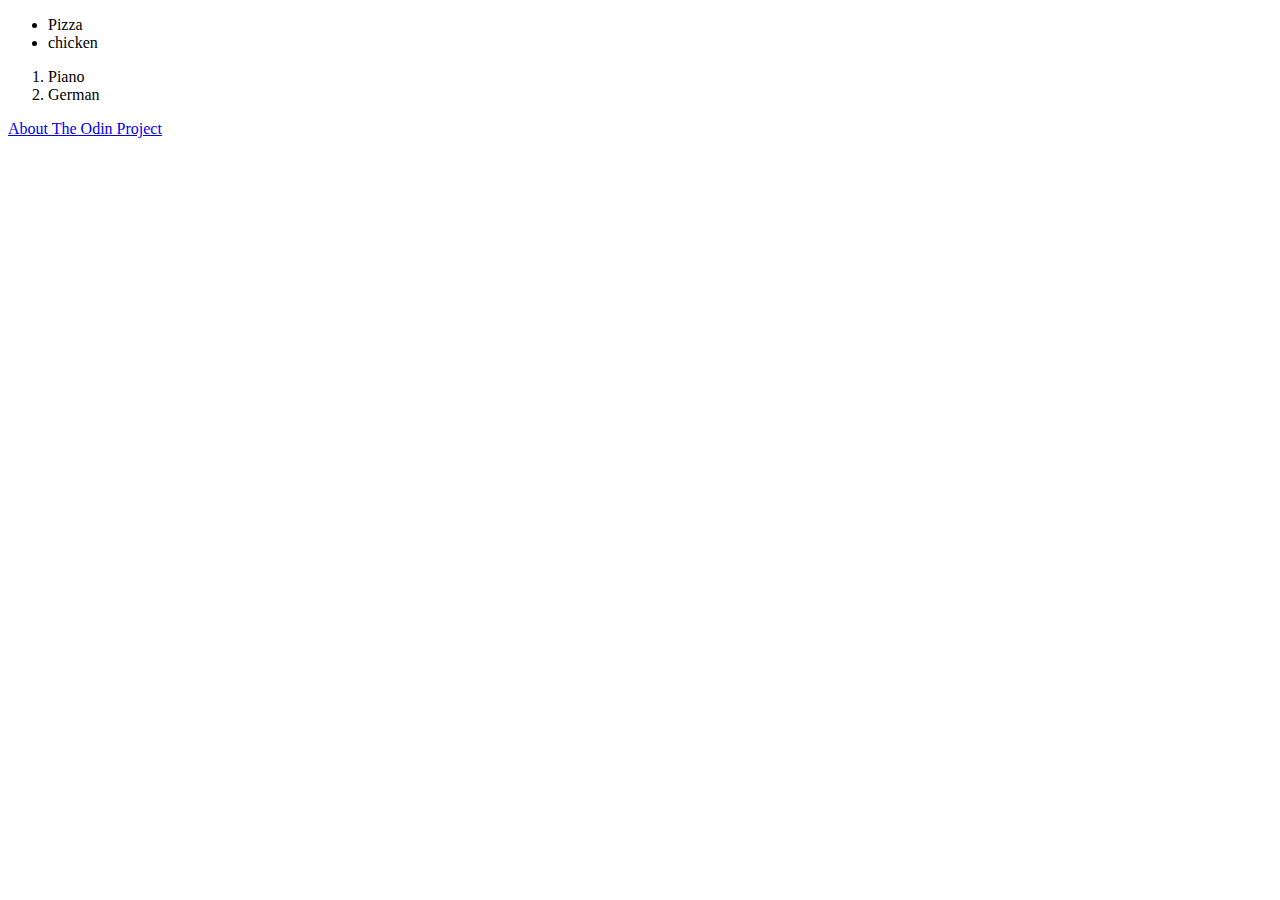
<file: foundations/html-boilerplate/index.html>
<!DOCTYPE html>
<html lang="en">
<head>
    <meta charset="UTF-8">
    <meta name="viewport" content="width=device-width, initial-scale=1.0">
    <title>BoilerPlate</title>
</head>
<body>
    <ul>
        <li>Pizza</li>
        <li>chicken</li>
    </ul>

    <ol>
        <li>Piano</li>
        <li>German</li>
    </ol>
    <a href="https://www.theodinproject.com/about">About The Odin Project</a>

</body>
</html>
</file>
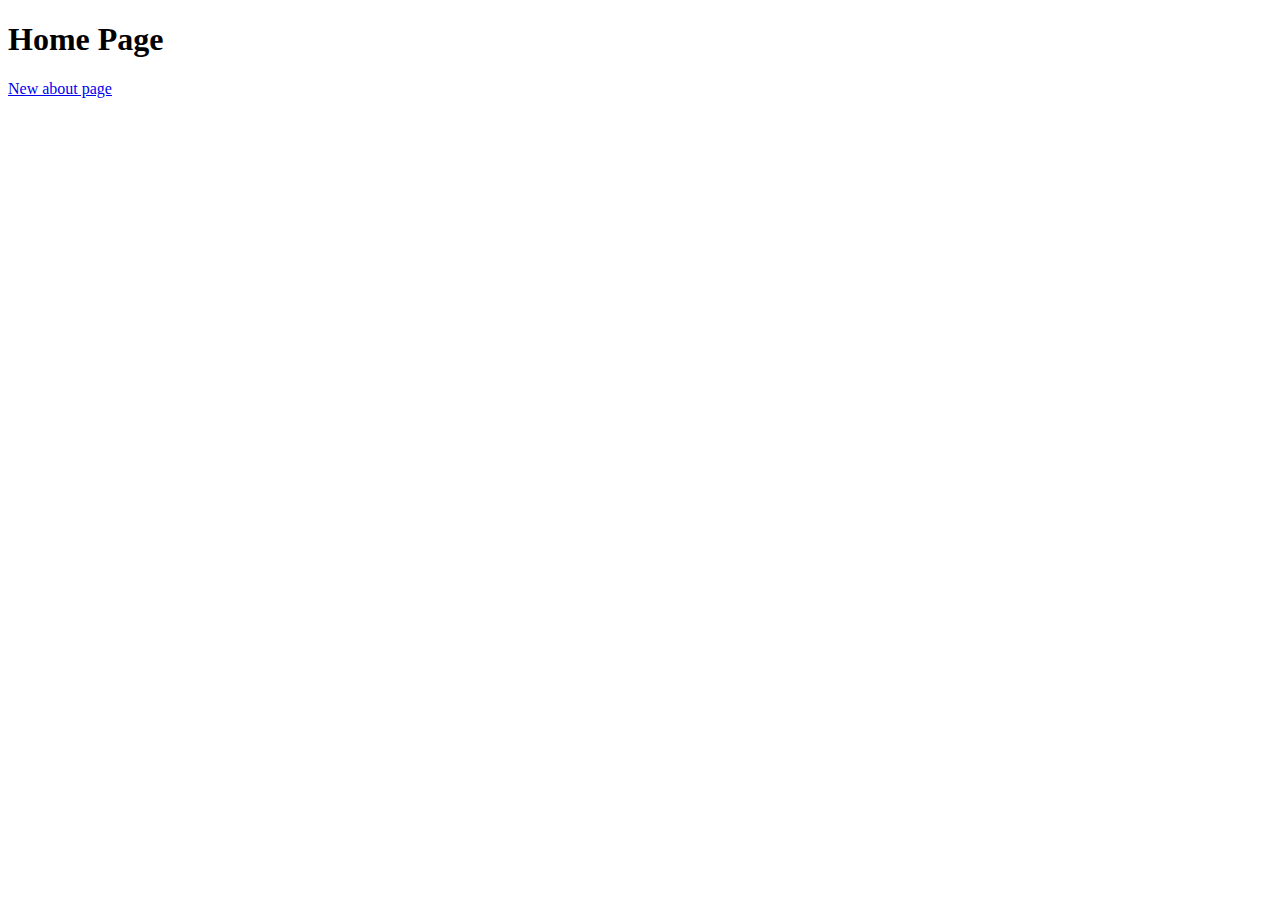
<file: foundations/html-boilerplate/odin-links-and-images/index.html>
<!DOCTYPE html>
<html lang="en">
<head>
    <meta charset="UTF-8">
    <meta name="viewport" content="width=device-width, initial-scale=1.0">
    <title>Links and Image</title>
</head>
<body>
    <h1> Home Page</h1>
    <a href="./pages/about.html">New about page</a>
</body>
</html>
</file>
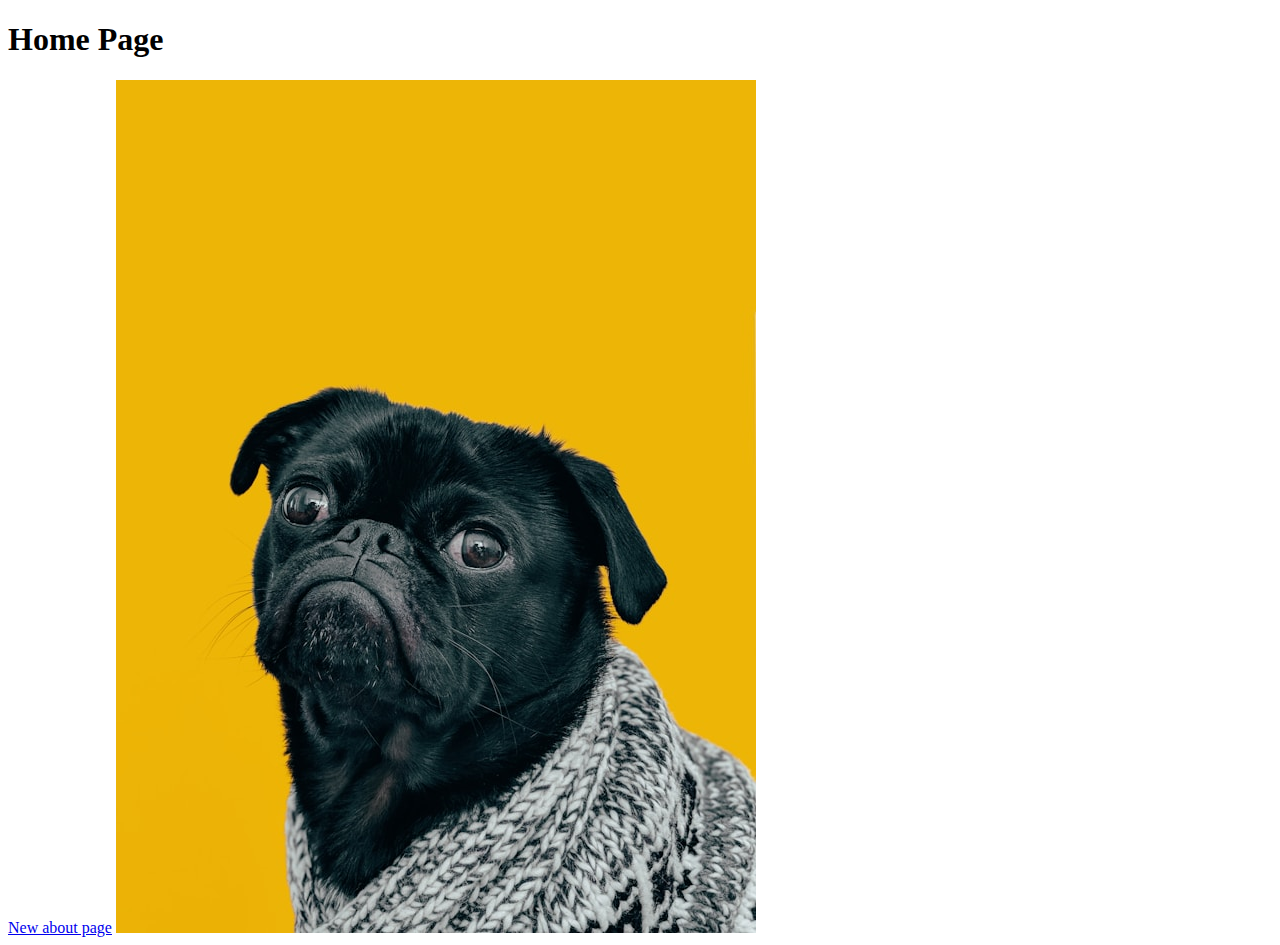
<file: foundations/lesson/odin-links-and-images/index.html>
<!DOCTYPE html>
<html lang="en">
<head>
    <meta charset="UTF-8">
    <meta name="viewport" content="width=device-width, initial-scale=1.0">
    <title>Links and Image</title>
</head>
<body>
    <h1> Home Page</h1>
    <a href="./pages/about.html">New about page</a>
    <img src="./images/dog.jpg" alt="dog picture">
</body>
</html>
</file>
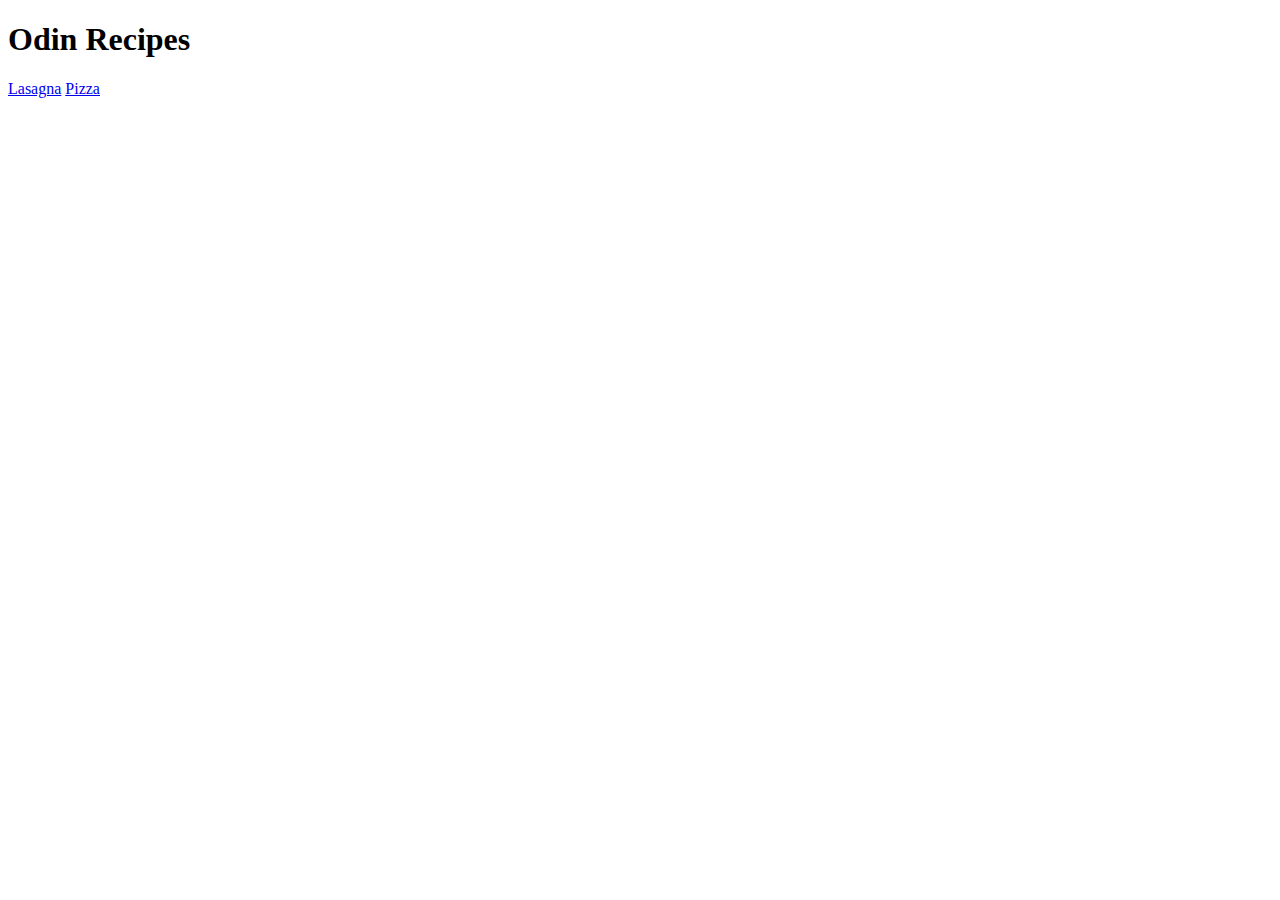
<file: foundations/project/recipes/index.html>
<!DOCTYPE html>
<html lang="en">
<head>
    <meta charset="UTF-8">
    <meta name="viewport" content="width=device-width, initial-scale=1.0">
    <title>Recipes</title>
</head>
<body>
    <h1>Odin Recipes</h1>
    <a href="./rec/lasagna.html"> Lasagna</a>
    <a href="./rec/pizza.html"> Pizza</a>
</body>
</html>
</file>
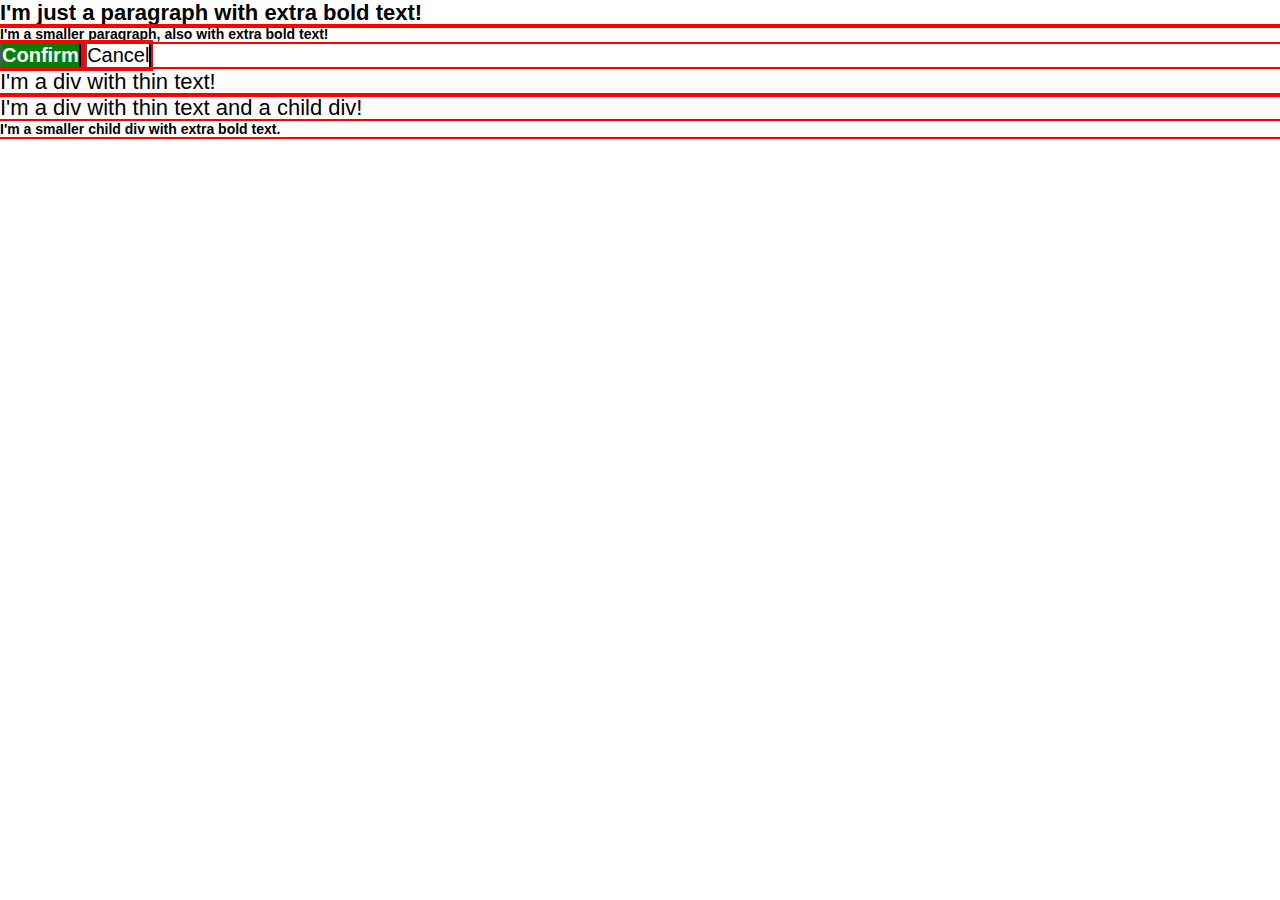
<file: foundations/lesson/CSS_Foudations/The_Cascade/index.html>
<!DOCTYPE html>
<html lang="en">
  <head>
    <meta charset="UTF-8">
    <meta http-equiv="X-UA-Compatible" content="IE=edge">
    <meta name="viewport" content="width=device-width, initial-scale=1.0">
    <title>Fix the Cascade</title>
    <link rel="stylesheet" href="style.css">
  </head>
  <body>
    <p class="para">I'm just a paragraph with extra bold text!</p>
    <p class="para small-para">I'm a smaller paragraph, also with extra bold text!</p>

    <button id="confirm-button" class="button confirm">Confirm</button>
    <button id="cancel-button" class="button cancel">Cancel</button>

        <div class="text">I'm a div with thin text!</div>
        <div class="text">I'm a div with thin text and a child div!
        <div class="text child">I'm a smaller child div with extra bold text.</div>
        </div>
  </body>
</html>
</file>
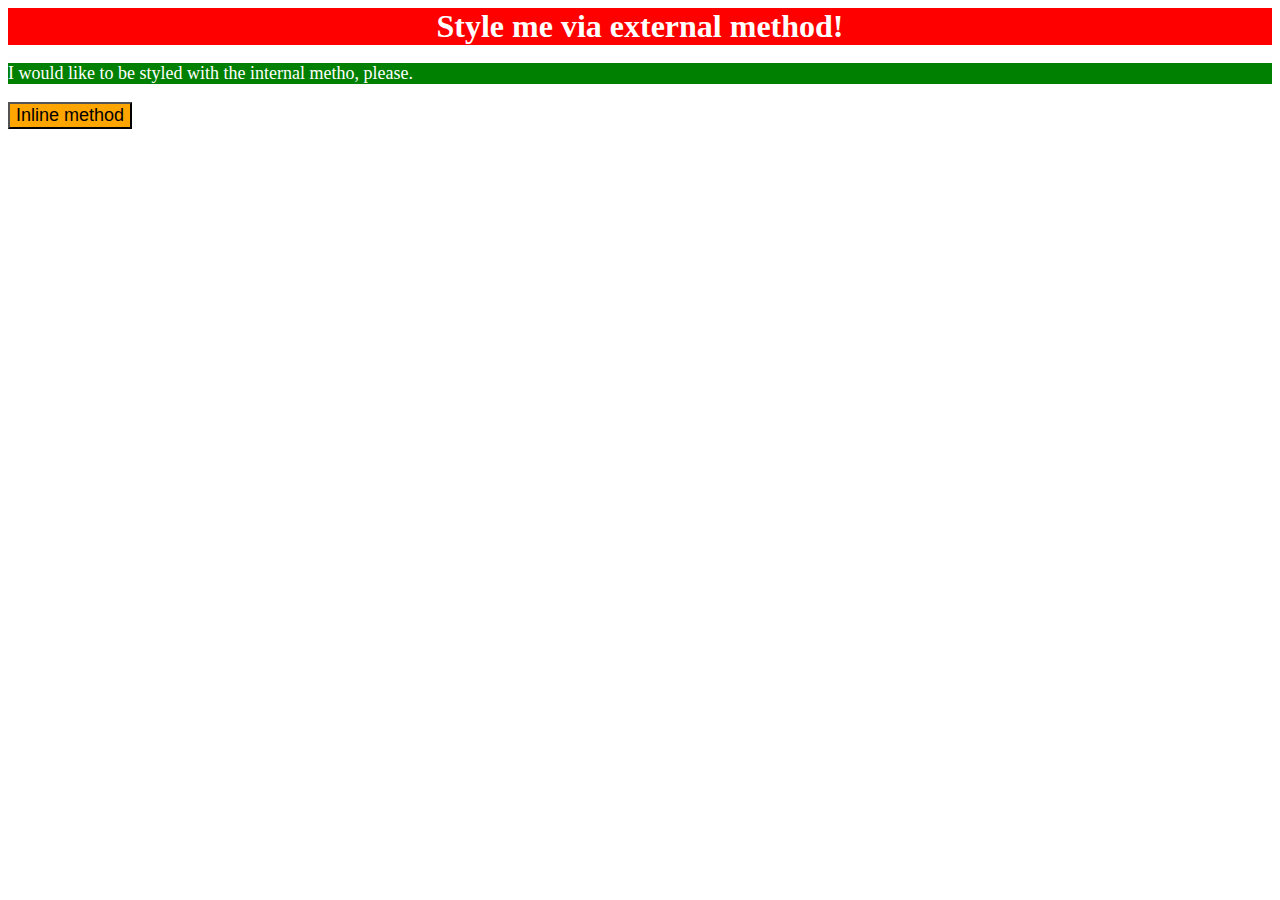
<file: foundations/lesson/css_intro/01/index.html>
<!DOCTYPE html>
<html lang="en">
<head>
    <meta charset="UTF-8">
    <meta name="viewport" content="width=device-width, initial-scale=1.0">
    <title>01</title>
    <link rel="stylesheet" href="style.css">
    <style>
        p{
            background-color: green;
            color: white;
            font-size: 18px;
        }
    </style>
</head>
<body>
    <div>Style me via external method!</div>
    <p>I would like to be styled with the internal metho, please.</p>
    <button style="background-color: orange; font-size: 18px;">Inline method</button>
</body>
</html>
</file>
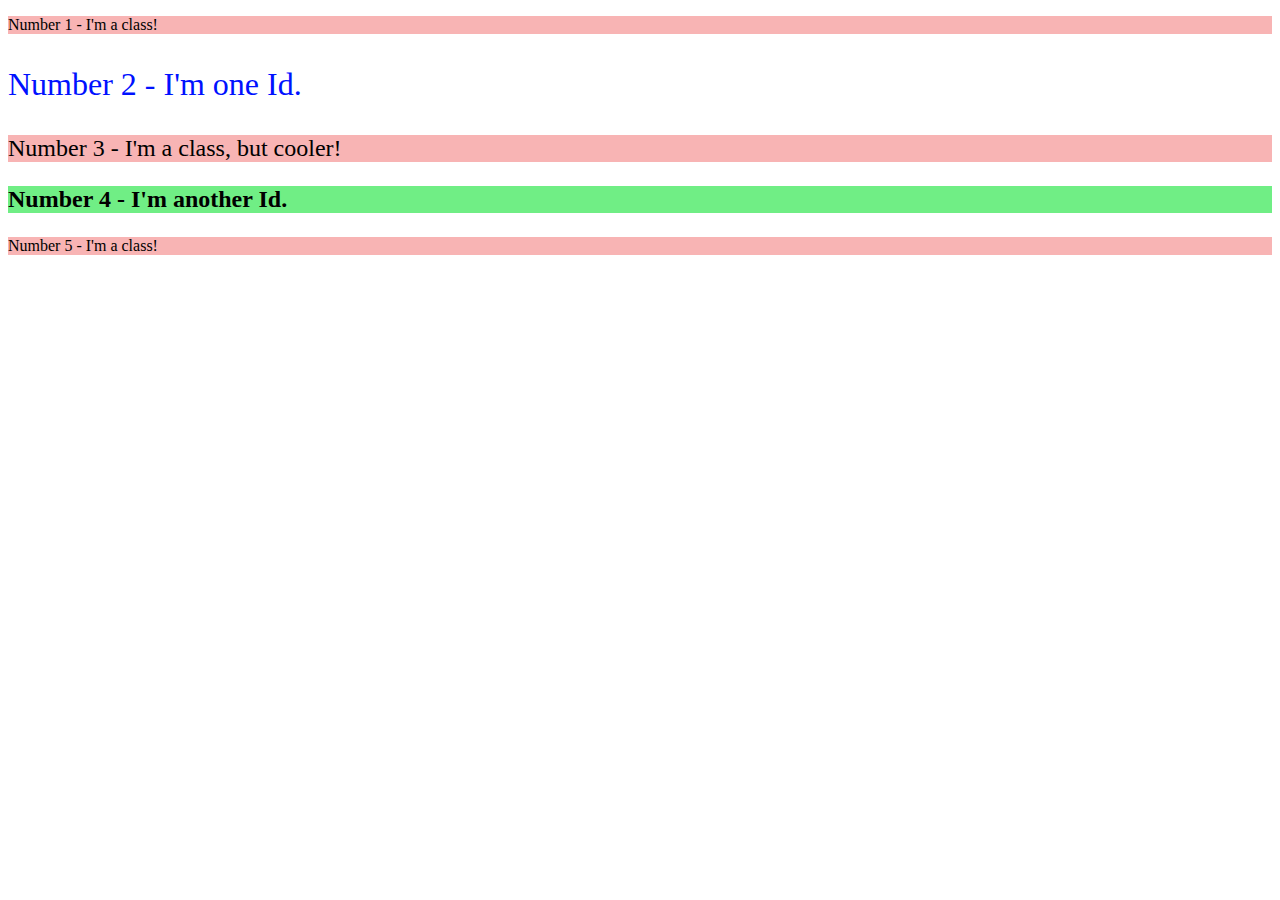
<file: foundations/lesson/css_intro/02/index.html>
<!DOCTYPE html>
<html lang="en">
<head>
    <meta charset="UTF-8">
    <meta name="viewport" content="width=device-width, initial-scale=1.0">
    <title>02</title>
    <link rel="stylesheet" href="style.css">
</head>
<body>
    <div class="odd">
        <p> Number 1 - I'm a class!</p>
    </div>
    <div id="even_two">
        <p>Number 2 - I'm one Id.</p>
    </div>
    <div class="odd">
        <p class="cooler"> Number 3 - I'm a class, but cooler!</p>
    </div>
    <div id="even_four">
        <p>Number 4 - I'm another Id.</p>
    </div>
    <div class="odd">
        <p> Number 5 - I'm a class!</p>
    </div>
</body>
</html>
</file>
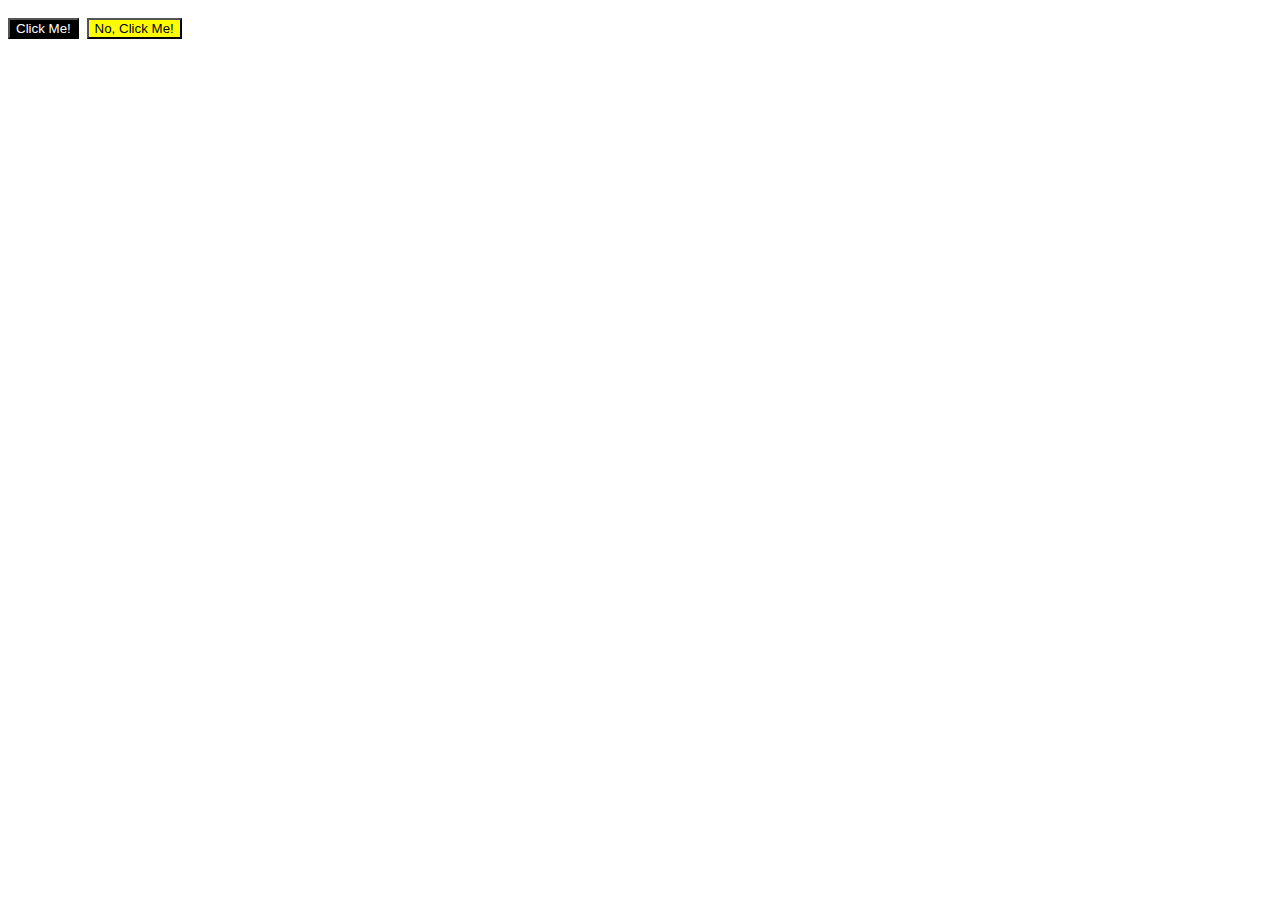
<file: foundations/lesson/css_intro/03/index.html>
<!DOCTYPE html>
<html lang="en">
<head>
    <meta charset="UTF-8">
    <meta name="viewport" content="width=device-width, initial-scale=1.0">
    <title>Document</title>
    <link rel="stylesheet" href="style.css">
</head>
<body>
    <div class="common">
        <button class="button_one"> Click Me!</button>
        <button class="button_two"> No, Click Me!</button>
    </div>
    
</body>
</html>
</file>
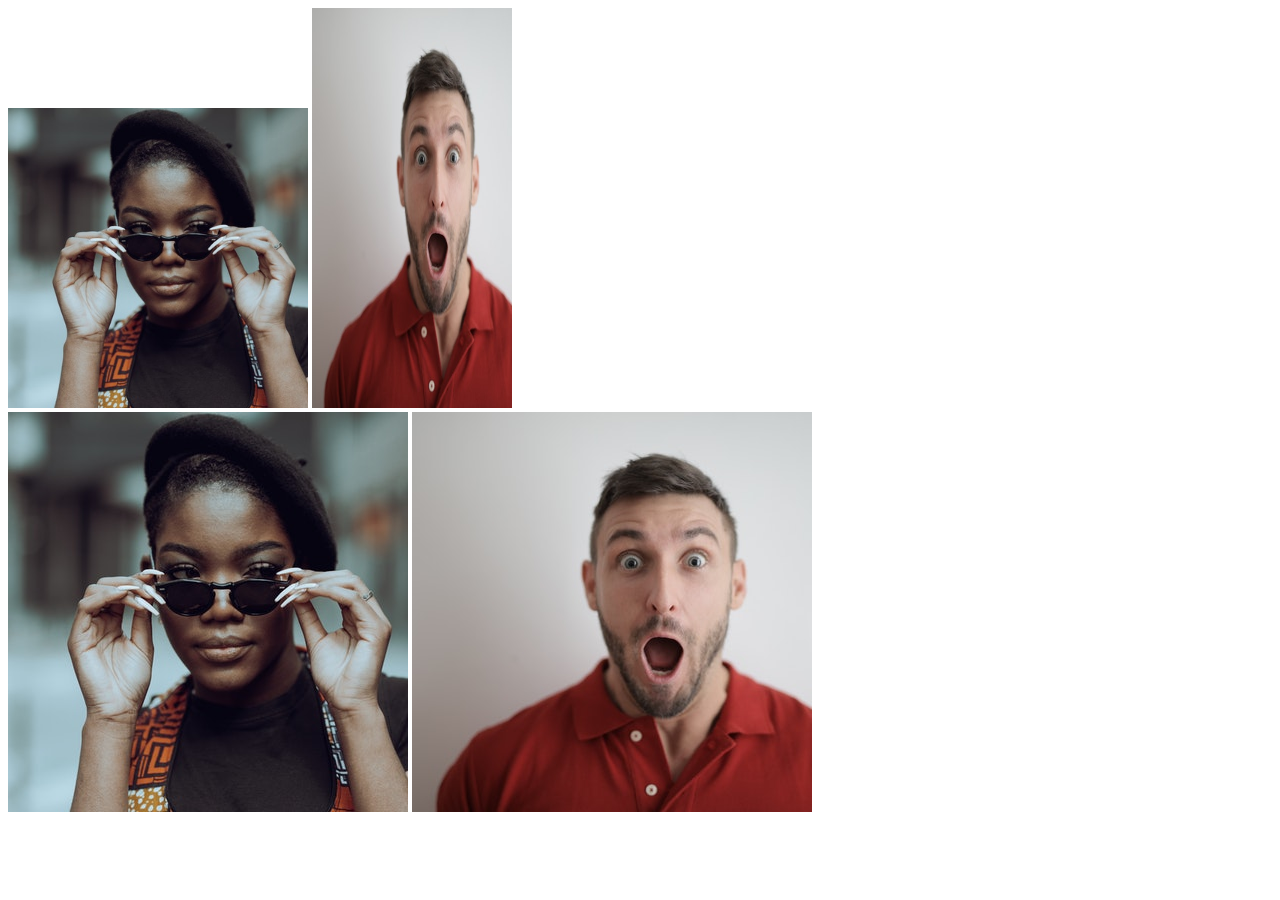
<file: foundations/lesson/css_intro/04/index.html>
<!DOCTYPE html>
<html lang="en">
  <head>
    <meta charset="UTF-8">
    <meta http-equiv="X-UA-Compatible" content="IE=edge">
    <meta name="viewport" content="width=device-width, initial-scale=1.0">
    <title>Chaining Selectors</title>
    <link rel="stylesheet" href="style.css">
  </head>
  <body>
    <!-- Check image source path. Review Foundations lesson - Links and Images -->
    <!-- Use the classes BELOW this line -->
    <div>
      <img class="avatar proportioned" src="./img/pexels-katho-mutodo-8434791.jpg" alt="Woman with glasses">
      <img class="avatar distorted" src="./img/pexels-andrea-piacquadio-3777931.jpg" alt="Man with surprised expression">
    </div>
    <!-- Use the classes ABOVE this line -->
    <div>
      <img class="original proportioned" src="./img/pexels-katho-mutodo-8434791.jpg" alt="Woman with glasses">
      <img class="original distorted" src="./img/pexels-andrea-piacquadio-3777931.jpg" alt="Man with surprised expression">
    </div>
  </body>
</html>
</file>
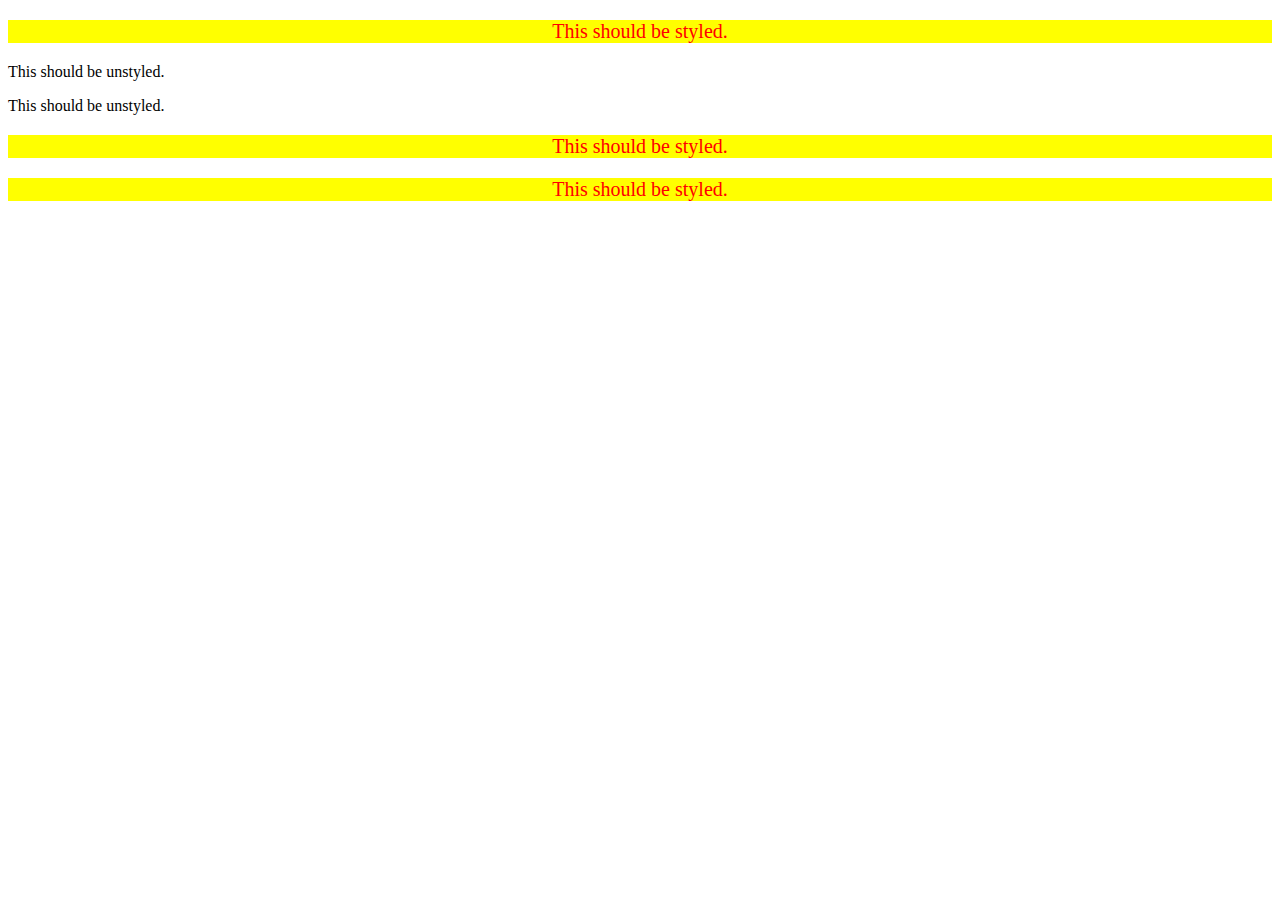
<file: foundations/lesson/css_intro/05/index.html>
<!DOCTYPE html>
<html lang="en">
  <head>
    <meta charset="UTF-8">
    <meta http-equiv="X-UA-Compatible" content="IE=edge">
    <meta name="viewport" content="width=device-width, initial-scale=1.0">
    <title>Descendant Combinator</title>
    <link rel="stylesheet" href="style.css">
  </head>
  <body>
    <div class="container">
      <p class="text">This should be styled.</p>
    </div>
    <p class="text">This should be unstyled.</p>
    <p class="text">This should be unstyled.</p>
    <div class="container">
      <p class="text">This should be styled.</p>
      <p class="text">This should be styled.</p>
    </div>
  </body>
</html>
</file>
<file: foundations/lesson/CSS_Foudations/The_Cascade/style.css>
body {
  font-family: Arial, Helvetica, sans-serif;
}

.para,
.small-para {
  color: hsl(0, 0%, 0%);
  font-weight: 800;
}

p.small-para {
  font-size: 14px;
  font-weight: 800;
}

.para {
  font-size: 22px;
}

#confirm-button {
  background: green;
  color: white;
  font-weight: bold;
} 

.button {
  background-color: rgb(255, 255, 255);
  color: rgb(0, 0, 0);
  font-size: 20px;
}

.text .child {
  color: rgb(0, 0, 0);
  font-weight: 800;
  font-size: 14px;
}

div.text {
  color: rgb(0, 0, 0);
  font-size: 22px;
  font-weight: 100;
}

* {
  outline: 2px solid red;
  padding: 0;
  margin: 0;
}
</file>
<file: foundations/lesson/css_intro/01/style.css>
div {
    background-color: red;
    text-align: center;
    color: white;
    font-size: 32px;
    font-weight: bold;
}
</file>
<file: foundations/lesson/css_intro/02/style.css>
.odd {
    background-color: rgb(248, 180, 180);
}

.odd .cooler {
    font-size: 24px;
}

#even_four {
    background-color: rgb(112, 238, 133);
    font-size: 24px;
    font-weight: bold;
}

#even_two {
    color: rgb(0, 17, 255);
    font-size: 32px;
}
</file>
<file: foundations/lesson/css_intro/03/style.css>
.common{
    font-size: 28px;
    font-family: Helvetica, "Times New Roman", sans-serif;
}

.button_one {
    background-color: black;
    color: white;
}

.button_two {
    background-color: yellow;
}
</file>
<file: foundations/lesson/css_intro/04/style.css>
.avatar.proportioned {
    width: 300px;
    height: auto;
}

.avatar.distorted {
    width: 200px;
    height: 400px;
}
</file>
<file: foundations/lesson/css_intro/05/style.css>
.container .text {
    background-color: yellow;
    font-size: 20px;
    color: red;
    text-align: center;
}
</file>
